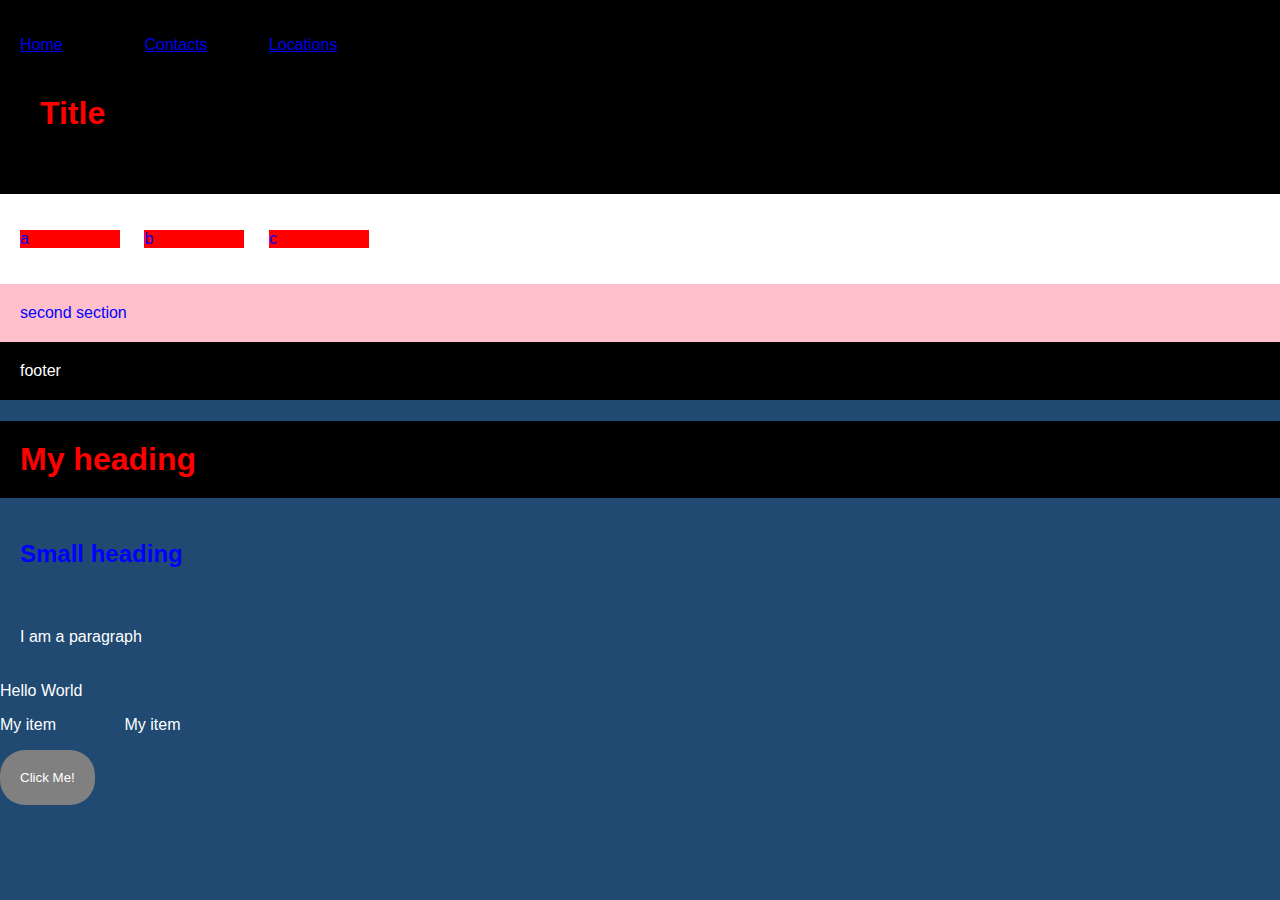
<file: index.html>
<!DOCTYPE html>
<html lang="en">
<head>
    <meta charset="UTF-8">
    <meta name="viewport" content="width=device-width, initial-scale=1.0">
    <title>My page!</title>
    <link rel="stylesheet" href="styles.css"/>
</head>
<body>
    <header>
        <nav>
            <ul>
                <li><a href="index.html">Home</a></li>
                <li><a href=contacts.html>Contacts</a></li>
                <li><a href="locations.html">Locations</a></li>
            </ul>
        </nav>
        <h1>Title</h1>
    </header>
    <section class="first-section">
        <ul>
            <li>a</li>
            <li>b</li>
            <li>c</li>
        </ul>
    </section>
    <section class="second-section">second section</section>
    <footer>footer</footer>
    <h1>My heading</h1>
    <h2>Small heading</h2>
    <p>I am a paragraph</p>
    Hello World
    <ul>
        <li>My item</li>
        <li>My item</li>
    </ul>
    <button>Click Me!</button>

</body>
</html>
</file>
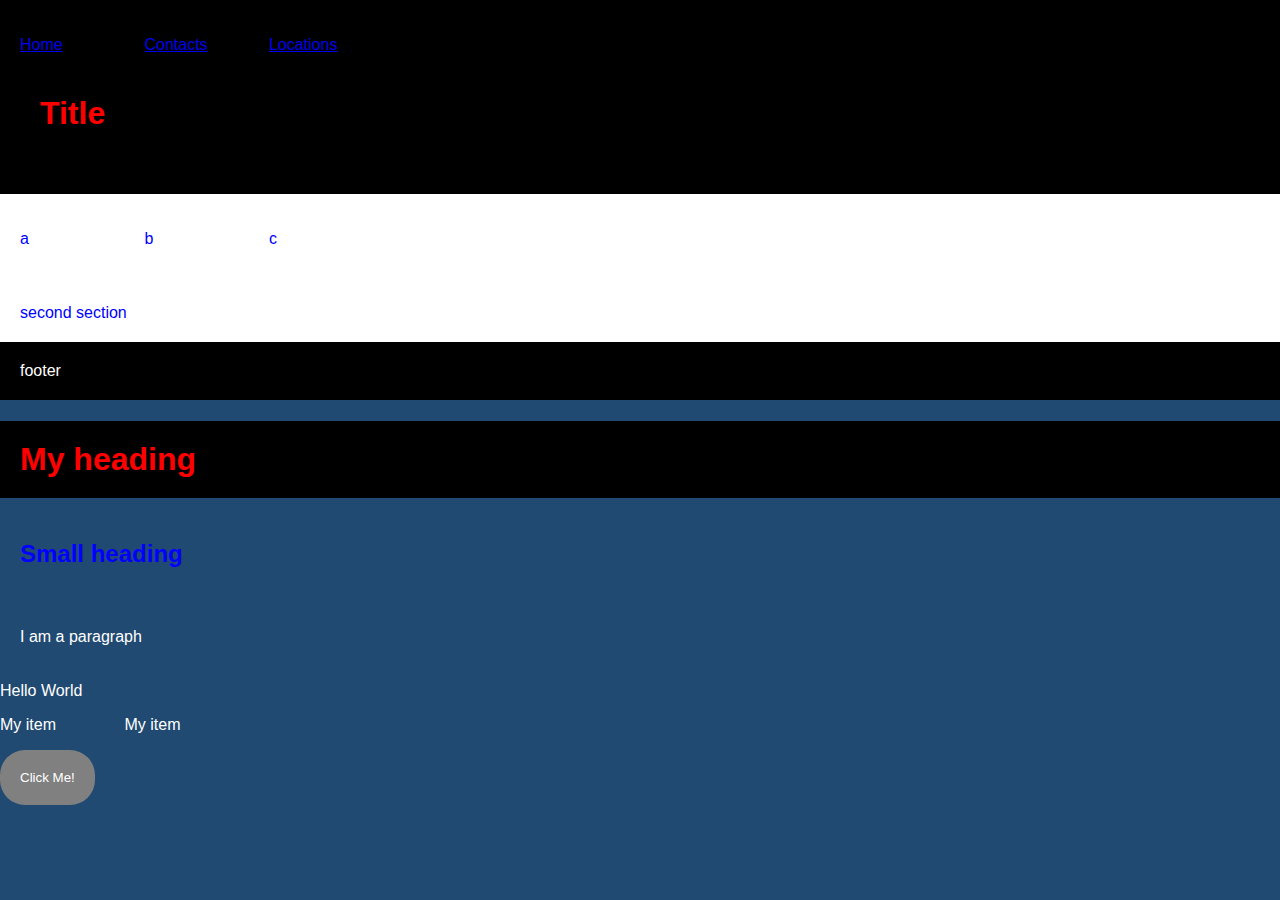
<file: contacts.html>
<!DOCTYPE html>
<html lang="en">
<head>
    <meta charset="UTF-8">
    <meta name="viewport" content="width=device-width, initial-scale=1.0">
    <title>My page!</title>
    <link rel="stylesheet" href="styles.css"/>
</head>
<body>
    <header>
        <nav>
            <ul>
                <li><a href="index.html">Home</a></li>
                <li><a href=contacts.html>Contacts</a></li>
                <li><a href="locations.html">Locations</a></li>
            </ul>
        </nav>
        <h1>Title</h1>
    </header>
    <section>
        <ul>
            <li>a</li>
            <li>b</li>
            <li>c</li>
        </ul>
    </section>
    <section>second section</section>
    <footer>footer</footer>
    <h1>My heading</h1>
    <h2>Small heading</h2>
    <p>I am a paragraph</p>
    Hello World
    <ul>
        <li>My item</li>
        <li>My item</li>
    </ul>
    <button>Click Me!</button>

</body>
</html>
</file>
<file: styles.css>
body {
    background : rgb(32, 74, 114);
    color: white;
    font-family: Arial, Helvetica, sans-serif;
    margin : 0;
    padding : 0;
}
h1 {
    background: black;
    color : red;
    padding : 20px;
}
h2 {
    color : blue;
    padding : 20px;
}
button {
    background: grey;
    border: none;
    color: white;
    border-radius: 25px;
    padding : 20px;
}
ul {
    padding : 0;
    list-style: none;
}
li {
    display: inline-block;
    margin-right: 20px;
    width: 100px;
}
p {
    padding : 20px;
}
header {
    background: black;
    padding : 20px;
}
section {
    background: white;
    color: blue;
    padding : 20px;
}
footer {
    background: black;
    padding : 20px;
}
.first-section ul li {
    background: red;
    padding: 0;
    
}
.second-section {
    background: pink;
}
</file>
